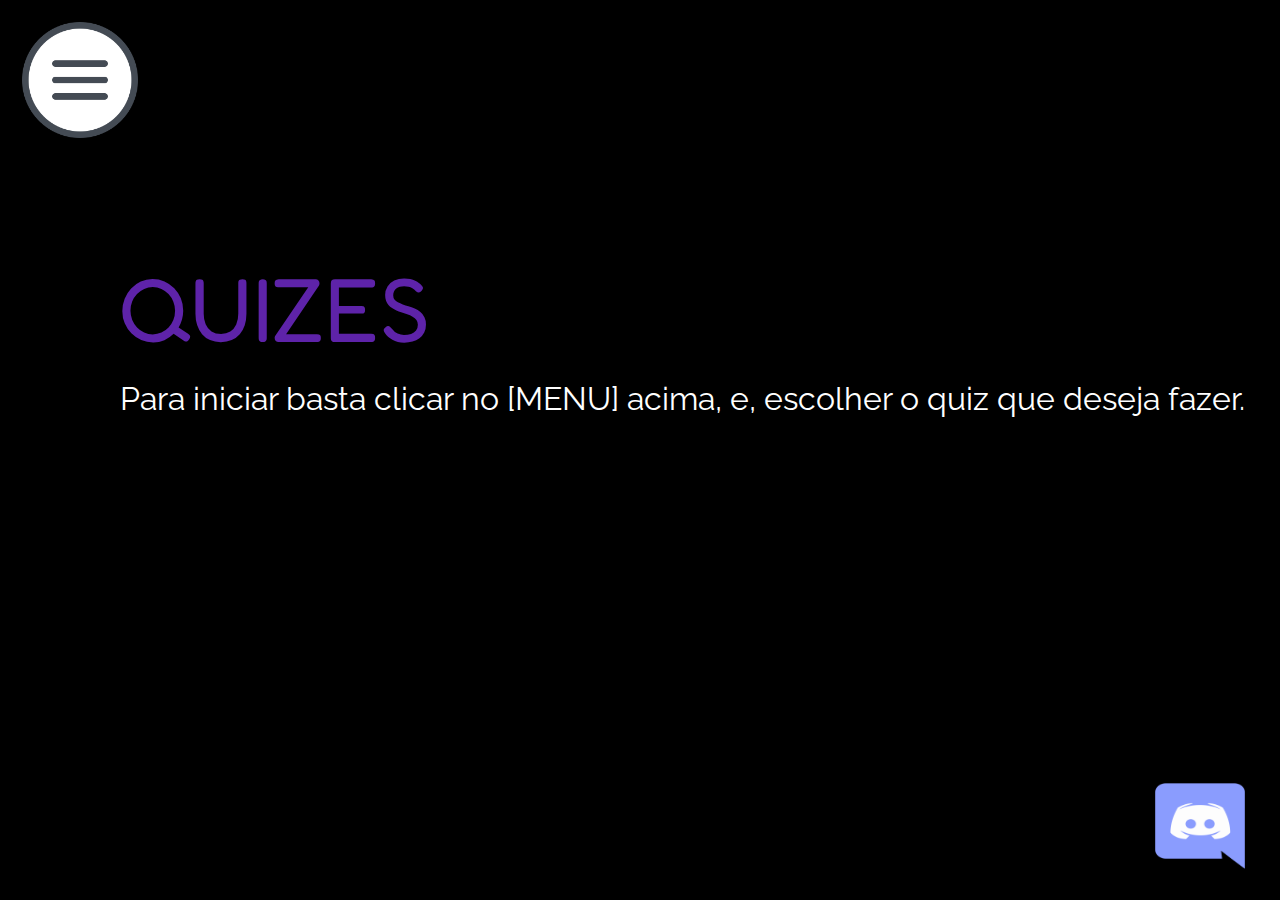
<file: index.html>
<!DOCTYPE html>
<html>
  <head>
    <!--GOOGLE FONTS-->
    <link rel="preconnect" href="https://fonts.gstatic.com">
<link href="https://fonts.googleapis.com/css2?family=Fredoka+One&display=swap" rel="stylesheet">
<link rel="preconnect" href="https://fonts.gstatic.com">
<link href="https://fonts.googleapis.com/css2?family=Raleway&display=swap" rel="stylesheet">
<link rel="preconnect" href="https://fonts.gstatic.com">
<link href="https://fonts.googleapis.com/css2?family=Ubuntu:wght@300&display=swap" rel="stylesheet">
<!--////-->
    <meta http-equiv="content-type" content="text/html; charset=utf-8" />
    <title> Quizes | Começo </title>
    <meta charset="UTF-8">
    <link rel="stylesheet" href="style.css">
    <script src="main.js"></script>
  </head>
  <body>
    
      <a href="#" class="btn-abrir" onclick="abrirMenu()"><img src="img/abrir_menu.png"></a>
    
    <nav id="menu">
     <br> <a href="#" class="btn-fechar" onclick="fecharMenu()"><img src="img/fechar_menu.png"></a> <br><br>
      <a href="https://pedromoreiramota.github.io/mquizes/">INÍCIO</a>
      <a href="https://pedromoreiramota.github.io/mquizes/opcoes/index02.html">INICIAR</a>
      <a href="https://bit.ly/formctt">CONTATO</a>
      <a href="#">CRÉDITOS</a>
      <a href="#">REPORT</a>
    </nav>
    
    <div class="comeco">
      QUIZES</div> <br>
      <div class="tutorial">Para iniciar basta clicar no [MENU] acima, e, escolher o quiz que deseja fazer.</div>
    
    
    <a class="btn-discord" href="https://discord.gg/gVDmdD6VJA">
      <img src="img/discord.png" alt="Discord" width="120px" height="100px" class="discord">
    </a>
    
  </body>
</html>
</file>
<file: style.css>
body{
  margin: 0px;
  padding: 0px;
  background: #000000;
}

a{
  text-decoration: none;
}

.btn-abrir img{
  width: 140px;
  color: #000;
  font-size: 40px;
  padding: 10px;
}

.btn-fechar img{
  width: 80px;
}

nav{
  font-family: sans-serif;
  height: 100%;
  width: 0px;
  background-color: #FFF;
  position: fixed;
  top: 0;
  left: 0;
  z-index: 1;
  overflow: hidden;
  transition: width 0.3s;
}

nav a{
  color: #000;
  font-size: 35px;
  display: block;
  padding: 12px 10px 12px 32px;
}

nav a:hover{
  color: rgba(21,4,98);
  background-color: #FFF;
}

.comeco{
  margin-top: 90px;
  color: #6C28C2DE;
  font-size: 7vw;
  font-family: 'Fredoka One', cursive;
  margin-left: 120px;
}

.tutorial{
  font-size: 2.5vw;
  font-family: 'Raleway', sans-serif;
  color: #FFFFFF;
  margin-left: 120px;
}

/*
.quiz_img{
  margin-left: 80px;
  margin-top: 100px;
  width: 400px;
  padding: 0px;
}*/

/*DISCORD*/
.discord{
  border-radius: 10px;
}
.btn-discord{
  text-decoration: none;
  position: fixed;
  bottom: 20px;
  right: 20px;
  z-index: 1;
}
</file>
